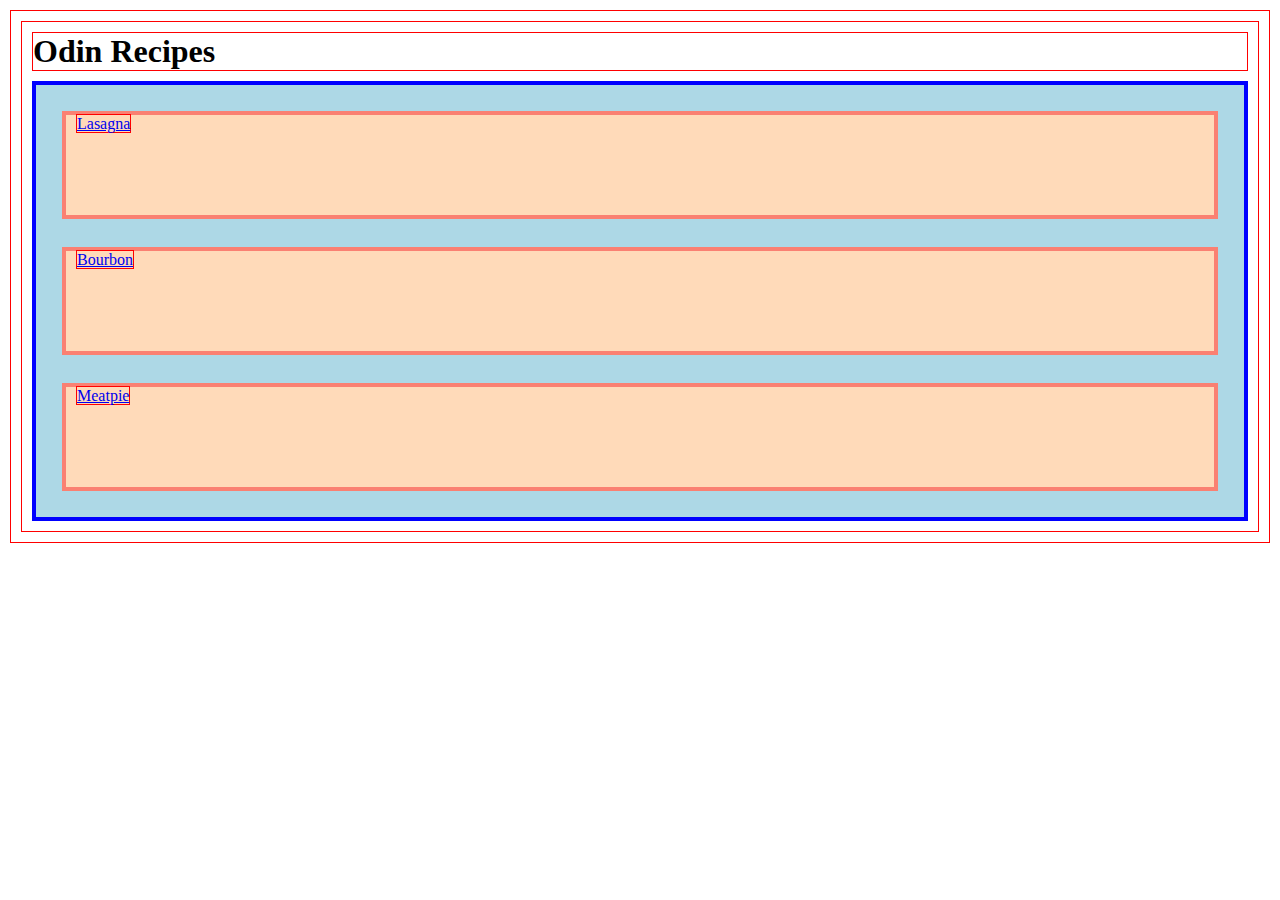
<file: index.html>
<!DOCTYPE html>
<html lang="en">
  <head>
    <link rel="stylesheet" href="styles.css" />
    <meta charset="UTF-8" />
    <title>Recipes</title>
  </head>
  <body>
    <h1>Odin Recipes</h1>
    <div class="flex-container">
      <div class="flex-item">
        <a href="recipes\lasagna.html">Lasagna</a>
      </div>
      <div class="flex-item">
        <a href="recipes\bourbon.html">Bourbon</a>
      </div>
      <div class="flex-item">
        <a href="recipes\meatpie.html">Meatpie</a>
      </div>
    </div>
  </body>
</html>
</file>
<file: styles.css>
* {
  border: 1px solid red;
  margin: 10px;
}

img {
  width: 400px;
  height: 300px;
}

.flex-container {
  background-color: lightblue;
  padding: 16px;
  border: 4px solid blue;
  gap: 8px;
  display: flex;
  flex-direction: column;
  justify-content: space-around;
}

.flex-item {
  background: peachpuff;
  border: 4px solid salmon;
  height: 100px;
  justify-content: center;
}
</file>
